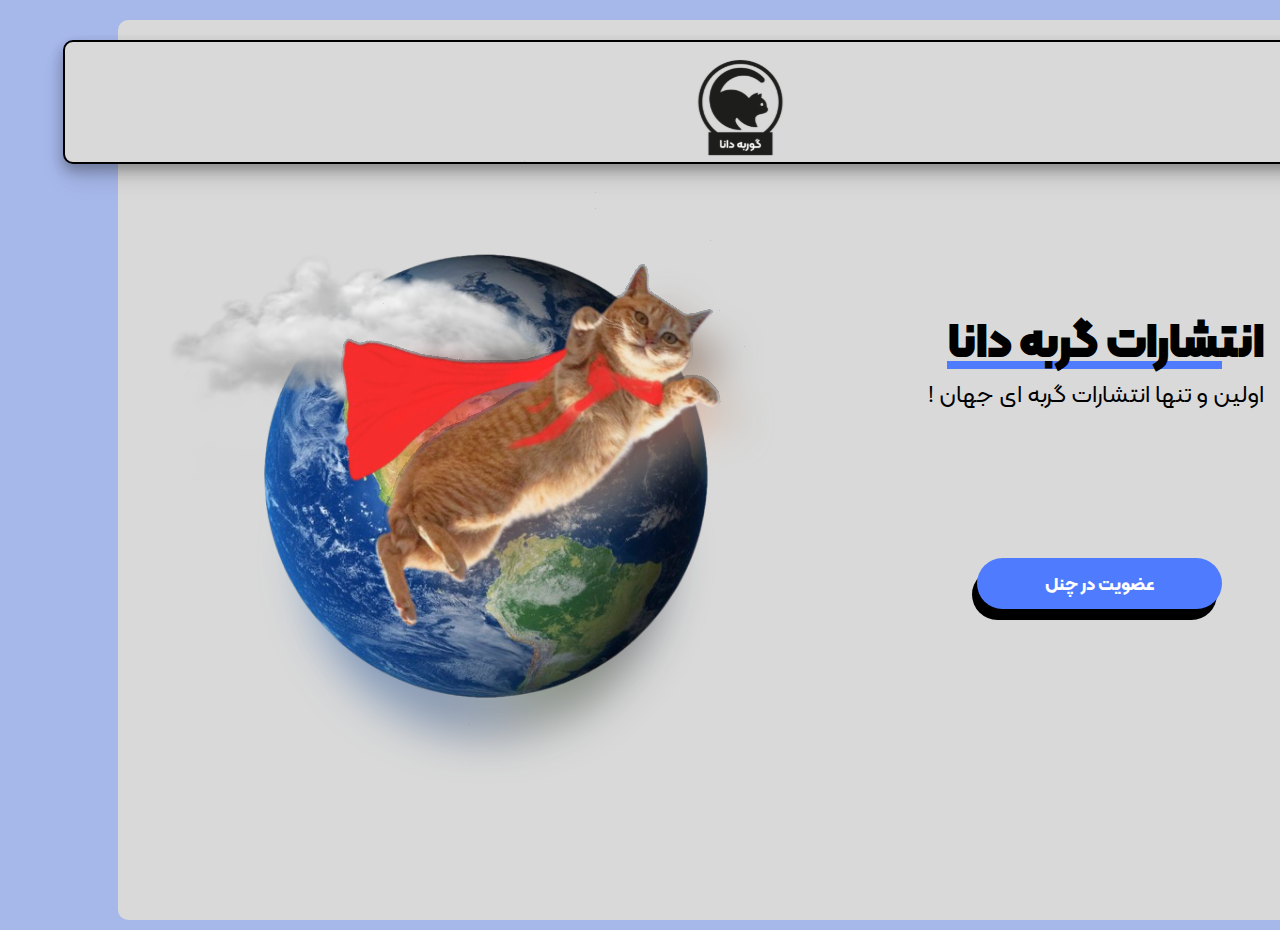
<file: index.html>
<!DOCTYPE html>
<html lang="fa" dir="rtl">
<head>
    <meta charset="UTF-8" >
    <meta name="viewport" content="width=device-width, initial-scale=1.0">
    <title>Gorbedana</title>
    <link rel="stylesheet" href="/style.css">
</head>
<body>
    <div class="body_container">
        <div class="search_bar">
            <img class="logo"  src="./items/logo.svg" alt="logo">
        </div>
        <br>
        <div class="home">

            <div class="home_right">
                <p class="title">انتشارات گربه دانا</p>
                <div class="line"></div>
                <p class="sub_title">اولین و تنها انتشارات گربه ای جهان !</p>
                <div class="join_button">
                    <div class="join">
                        <p class="join-text">عضویت در چنل</p>
                    </div>
                    <div class="join_shadow"></div>

                </div>
            </div>

            <div class="home_left" style="background-color: inherit;">
                <img src="./items/Superman-removebg-preview 1.svg" alt="" class="cat_shadow">
                <img src="./items/Superman-removebg-preview 2.svg" alt="" class="cat">
                <img src="./items/cloud.png" alt="cloud" class="cloud">
                <img src="./items/aba5bdbb6a5985ffdf4a73d1729b609a-removebg-preview 1.svg" alt="" class="earth_shadow">
                <img src="./items/aba5bdbb6a5985ffdf4a73d1729b609a-removebg-preview 2.svg" alt="" class="earth">
            </div>

        </div>
        
        

    </div>





</body>
</html>
</file>
<file: style.css>
@font-face {
    font-family: 'IRANsans';
    src: url('./fonts/IRANSansXFaNum-Regular.ttf') format('truetype');
    font-weight: normal;
    font-style: normal;
}

@font-face {
    font-family: 'IRANsans';
    src: url('./fonts/IRANSansXFaNum-Bold.ttf') format('truetype');
    font-weight: bold;
    font-style: normal;
}

@font-face {
    font-family: 'kalameh';
    src: url('./fonts/Kalameh-Bold.ttf') format('truetype');
    font-weight: bold;
    font-style: normal;
}

@font-face {
    font-family: 'kalameh-black';
    src: url('./fonts/Kalameh-Black.ttf') format('truetype');
    font-weight: bold;
    font-style: normal;
}


@font-face {
    font-family: 'kalameh';
    src: url('./fonts/Kalameh-Regular.ttf') format('truetype');
    font-weight: medium;
    font-style: normal;
}





body{
    align-items: center;
    background-color: #A6B7E9;
    font-family: kalameh;
    font-weight: medium;
}


.body_container{
    background-color: #D9D9D9;
    margin: 20px 10px 10px 10px;
    border-radius: 10px;
    -webkit-border-radius: 10px;
    -moz-border-radius: 10px;
    -ms-border-radius: 10px;
    -o-border-radius: 10px;
    height: 900px;
    display: flex;
    align-items: center;
    flex-direction: column;
    gap: 30px;

}
 
.search_bar {
    background-color: #d9d9d9;
    height: 120px;
    border-radius: 10px;
    width: 1350px;
    margin-left: 5px;
    margin-right: 5px;
    margin-top: 20px;
    display: flex;
    justify-content: center;
    box-shadow: 0 6px 12px rgba(0, 0, 0, 0.2),
                0 8px 16px rgba(0, 0, 0, 0.1),
                0 12px 24px rgba(0, 0, 0, 0.05),
                0 16px 30px rgba(0, 0, 0, 0.05);
    border: 2px solid black;
}
.logo{
    margin: 0;
    top: 0;

}

.home {
    display: flex;
    gap: 20px; 
    width: 100%;
  }
  
  .home_left {
    width: 50%;
  }
  
  .home_right {
    flex-direction: row;
    align-items: center;
    align-content: center;
    text-align: center;
    width: 50%;
    gap: 0;

  }


.cat {
    position: absolute;
    z-index: 5; 
    width: 1000px;
    height: 650px;
    top: 100px;
    left: -100px;
    animation: hover 3s ease-in-out infinite;
    backface-visibility: visible;
}

@keyframes hover {
    0% {
        transform: translateY(0);
    }
    50% {
        transform: translateY(-15px);
    }
    100% {
        transform: translateY(0);
    }
}

.cat_shadow {
    position: absolute;
    z-index: 4;
    width: 1000px;
    height: 650px;
    top: 120px;
    left: -40px;
    backface-visibility: visible;
}
.cloud{
    position: absolute;
    z-index: 3;
    width: 500px;
    height: 280px;
    top: 200px;
    left:20px;
    backface-visibility: visible;
}


.earth {
    position: absolute;
    z-index: 2; 
    width: 650px;
    height: 470px;
    top: 240px;
    left: 60px;
    backface-visibility: visible;
}

.earth_shadow {
    position: absolute;
    z-index: 1;
    width: 650px;
    height: 470px;
    top: 320px;
    left: 60px;
    backface-visibility: visible;
}

.title{
    font-family: kalameh-black;
    right: 100px;
    font-size: 48px;
    margin-left: 100px;
    font-weight: bold;
    margin-bottom: 0;
    z-index: 1;
}

.line{
    height: 8px;
    background-color: #4F7BFF;
    width: 45%;
    margin-top: 0;
    right: 0;
    margin-right: 140px;
    margin-top: -20px;
    z-index: 2;
}

.sub_title{
    font-family: kalameh;
    font-weight: medium;
    right:100px;
    font-size: 24px;
    margin-left: 80px;
    padding: 0;
    margin-top: 4px;

}

.join{
    height: 51px;
    width: 245px;
    margin-top: 120px;
    margin-right: 140px;
    background-color: #4F7BFF;
    border-radius: 30px;
    -webkit-border-radius: 30px;
    -moz-border-radius: 30px;
    -ms-border-radius: 30px;
    -o-border-radius: 30px;
    display: flex;
    justify-content: center;
    justify-items: center;
    padding: 0;
    z-index: 3;
    position: relative;
}

.join_button{
    display: flex;
    flex-direction: column;
}

.join-text{
    color: white;
    font-size: large;
    font-weight: bold;
    margin: auto;
    z-index: 2;
}

.join_shadow{
    position: relative;
    height: 51px;
    width: 245px;
    margin-right: 145px;
    background-color: #000000;
    border-radius: 30px;
    -webkit-border-radius: 30px;
    -moz-border-radius: 30px;
    -ms-border-radius: 30px;
    -o-border-radius: 30px;
    display: flex;
    justify-content: center;
    justify-items: center;
    padding: 0;
    top: 0;
    margin-top: -40px;
    z-index: 1;
}
</file>
